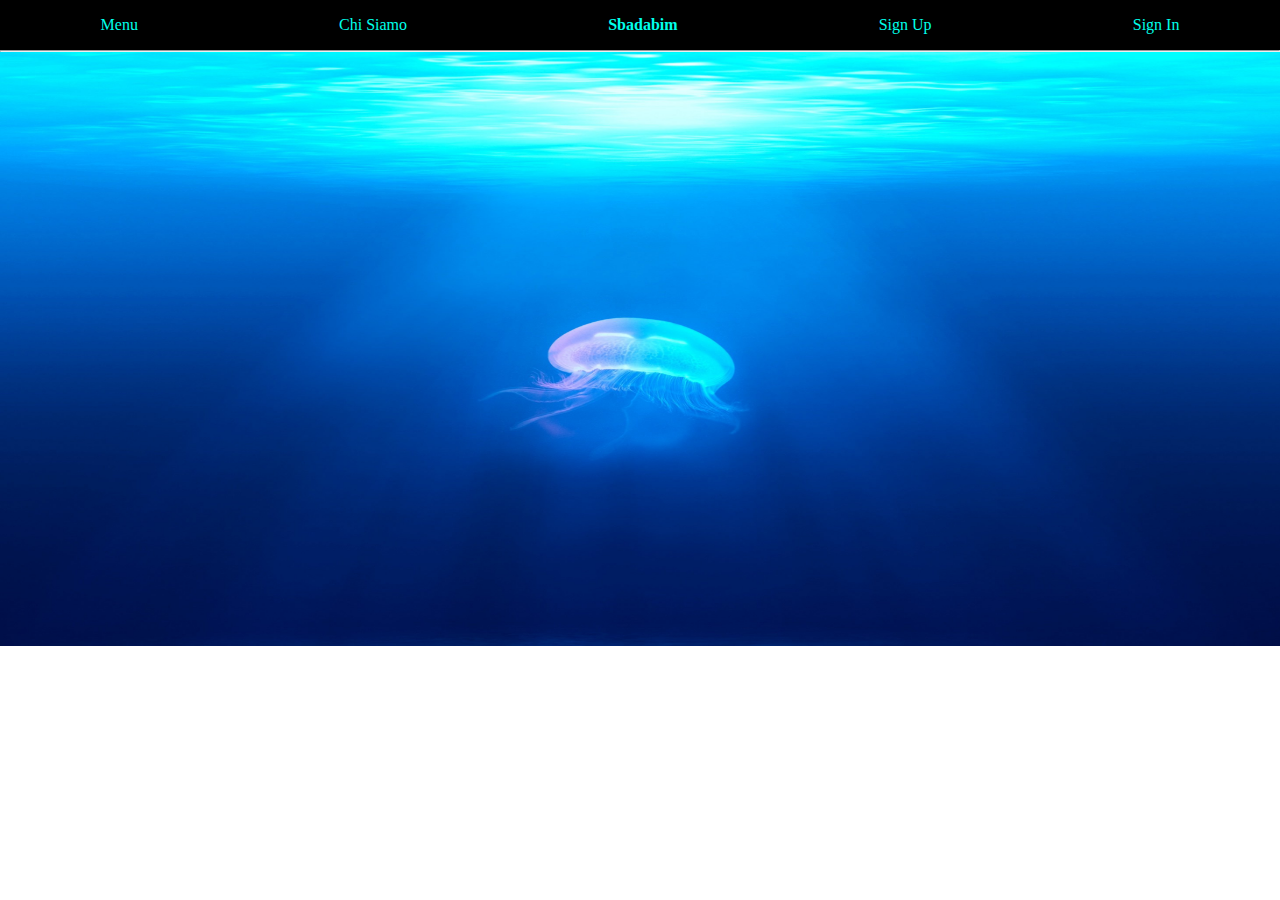
<file: index.html>
<html>
    <head>
        <title>Main Site</title>
        <link rel="stylesheet" href="stile.css">
    </head>
<body>

    <div class="menu">
  <p><a href="default.asp">Menu</a></p>
    <p><a href="chisiamo.html">Chi Siamo </a></p>
    <p><a href="sbadabim.html"><b>Sbadabim</b> </a></p>
    <p> <a href="signup.html">Sign Up</a></p>
    <p> <a href="signin.html">Sign In </a></p>
    </div>
    <hr>

    <img src="scaricare-immagini-gratis.jpg" width="1314" height="594">








    </body>
</html>
</file>
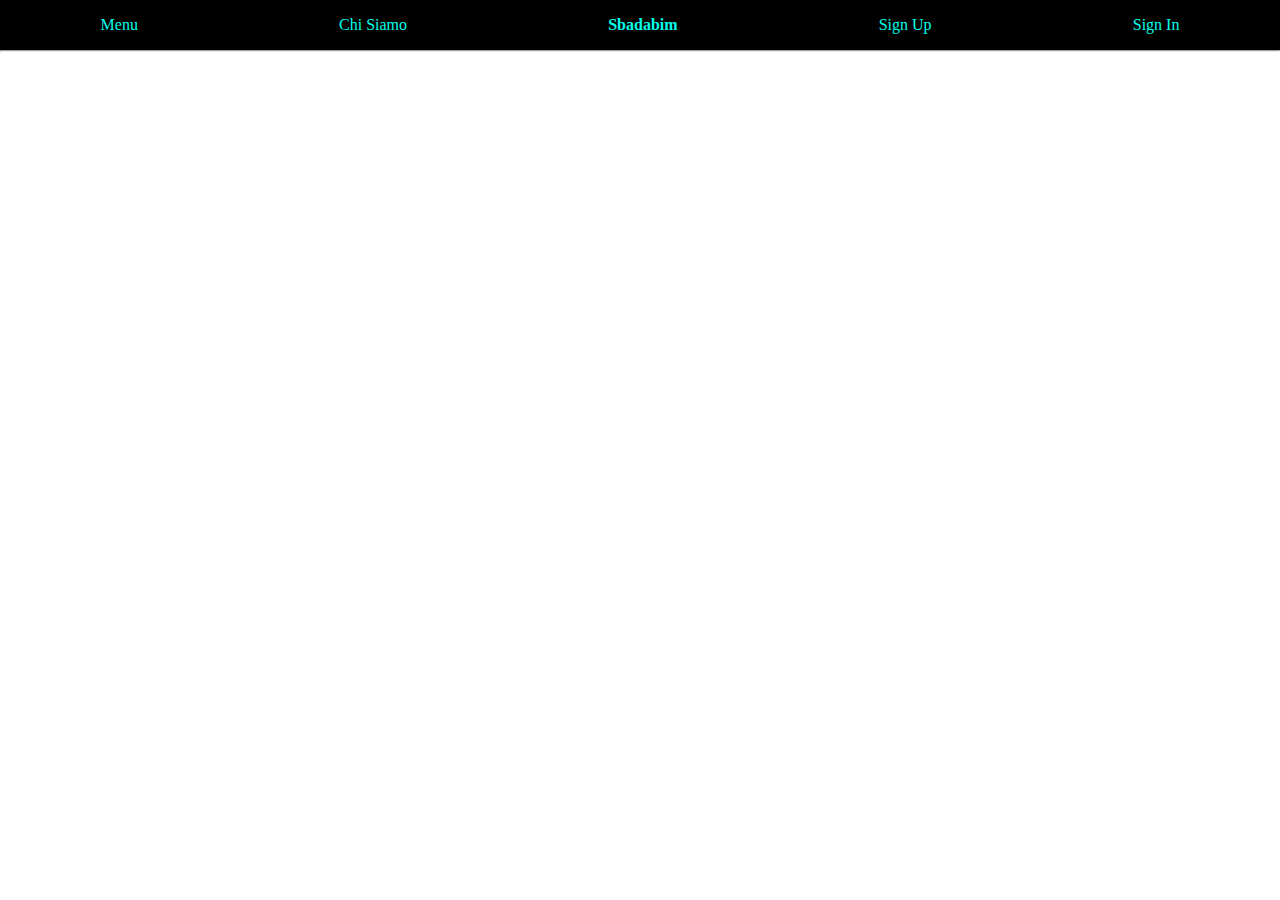
<file: chisiamo.html>
<html>
    <head>
            <title>>ChiSiamo</title>
            <link rel="stylesheet" href="stile.css">
    </head>
<body>
    
<div class="menu">
    <p>Menu</p>
    <p><a href="chisiamo.html">Chi Siamo </a></p>
    <p><a href="sbadabim.html"><b>Sbadabim</b> </a></p>
    <p> <a href="signup.html">Sign Up</a></p>
    <p> <a href="signin.html">Sign In </a></p>
    </div>
    <hr>

</body>
    
</html>
</file>
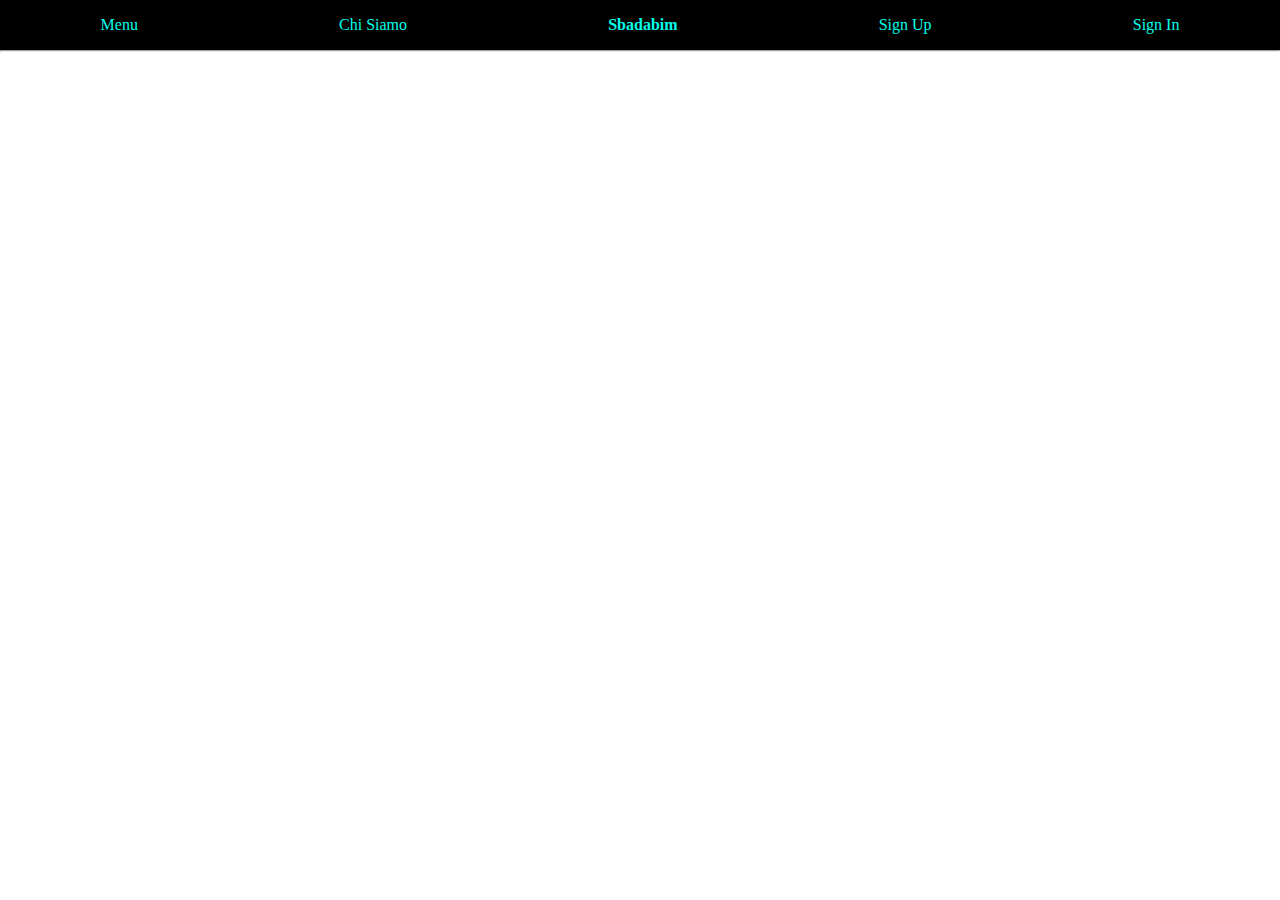
<file: sbadabim.html>
<html>
    <head>
            <title>>Sbadabim</title>
            <link rel="stylesheet" href="stile.css">
    </head>
<body>
    
<div class="menu">
    <p>Menu</p>
    <p><a href="chisiamo.html">Chi Siamo </a></p>
    <p><a href="sbadabim.html"><b>Sbadabim</b> </a></p>
    <p> <a href="signup.html">Sign Up</a></p>
    <p> <a href="signin.html">Sign In </a></p>
    </div>
    <hr>

</body>
    
</html>
</file>
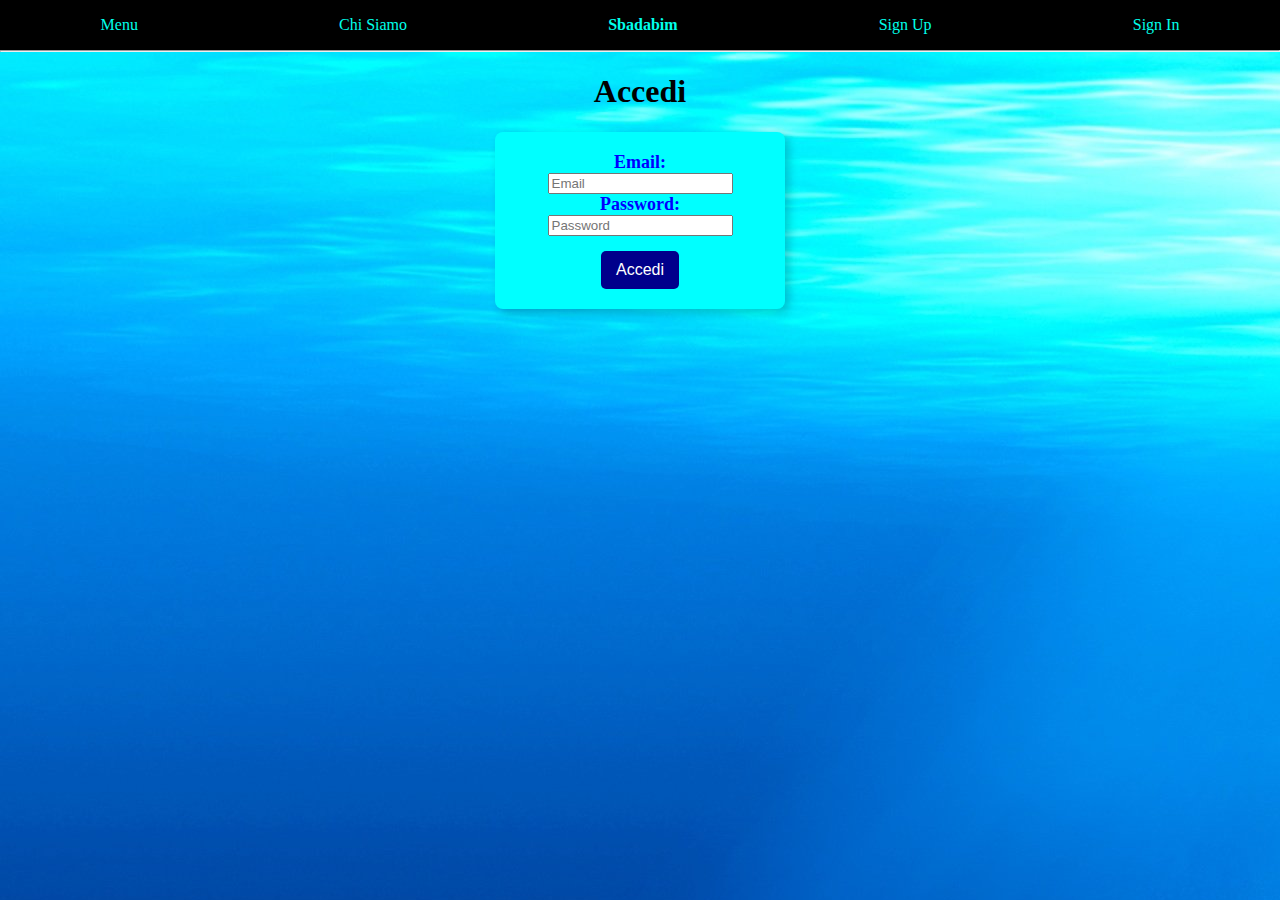
<file: signin.html>
<html>
    <head>
            <title>>SignIn</title>
            <link rel="stylesheet" href="stile.css">
	    <link rel="stylesheet" href="stilesign.css">
    </head>
<body background="scaricare-immagini-gratis.jpg">
    
<div class="menu">
    <p>Menu</p>
    <p><a href="chisiamo.html">Chi Siamo </a></p>
    <p><a href="sbadabim.html"><b>Sbadabim</b> </a></p>
    <p> <a href="signup.html">Sign Up</a></p>
    <p> <a href="signin.html">Sign In </a></p>
    </div>
    <hr>   

<h1>Accedi</h1>
<form class="menu-form" action="login.php" method="POST">
        <label for="nome">Email:</label><br>
	<input type="email" name="email" placeholder="Email" required>
        <label for="nome">Password:</label><br>
	<input type="password" name="pass" placeholder="Password" required>
        <a href="login.php">
	<button type="submit">Accedi</button>
	</a>
    </form>



</body>
    
</html>
</file>
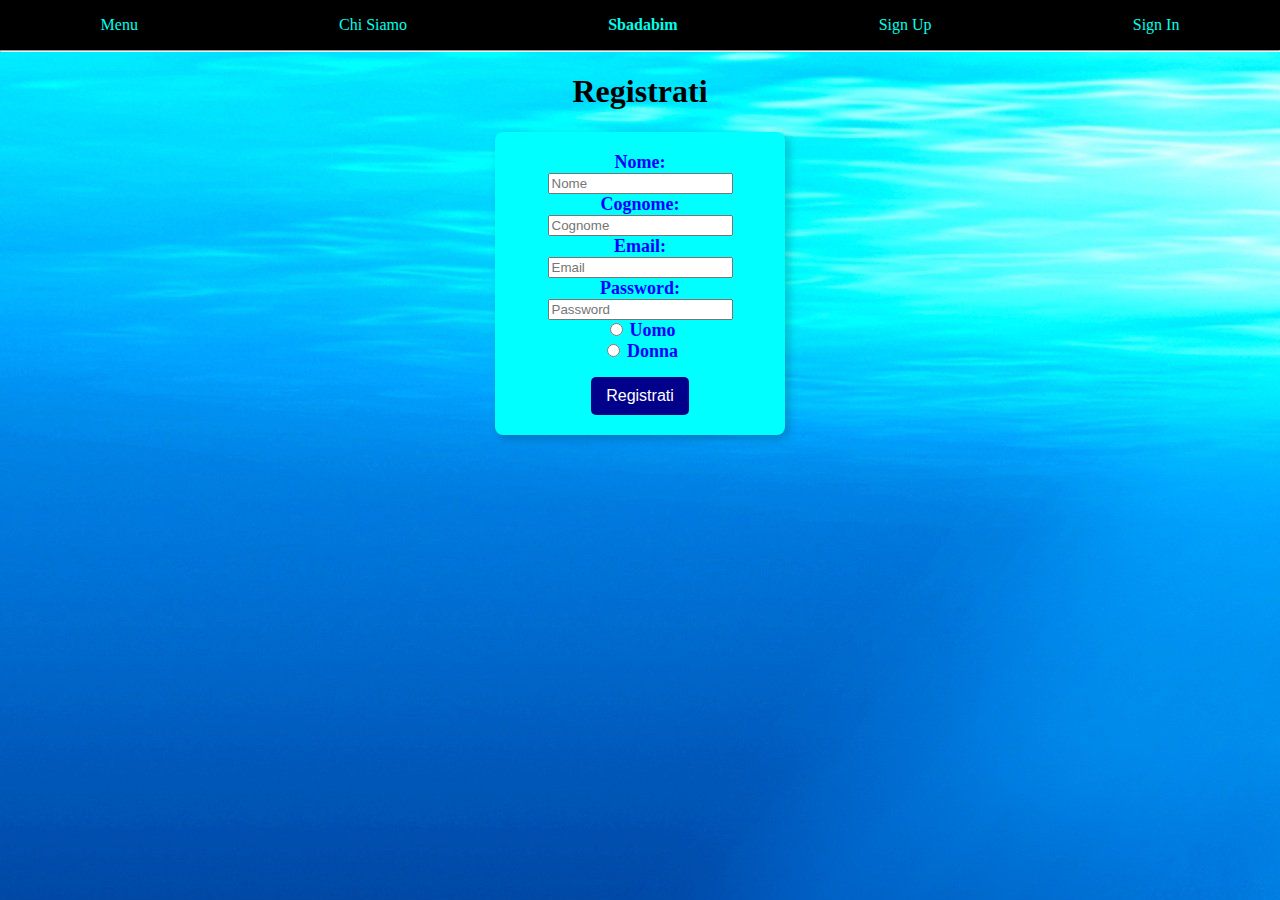
<file: signup.html>
<html>
    <head>
            <title>>SignUp</title>
            <link rel="stylesheet" href="stile.css">
            <link rel="stylesheet" href="stilesign.css">
    </head>
<body background="scaricare-immagini-gratis.jpg" >
    
<div class="menu">
    <p>Menu</p>
    <p><a href="chisiamo.html">Chi Siamo </a></p>
    <p><a href="sbadabim.html"><b>Sbadabim</b> </a></p>
    <p> <a href="signup.html">Sign Up</a></p>
    <p> <a href="signin.html">Sign In </a></p>
    </div>
    <hr>

<h1>Registrati</h1>

<div> 
    <form class="menu-form" action="php.php" method="POST">
        <label for="nome">Nome:</label><br>
        <input type="text" name="nome" placeholder="Nome"><br>
        <label for="cognome">Cognome:</label><br>
        <input type="text" name="cognome" placeholder="Cognome"><br>
        <label for="email">Email:</label><br>
        <input type="email" name="email" required placeholder="Email"><br>
	<label for="pass">Password:</label><br>
        <input type="password" name="pass" required placeholder="Password" ><br>
        <input type="radio" name="sesso" value="uomo">
        <label for="uomo">Uomo</label><br>
        <input type="radio" name="sesso" value="donna">
        <label for="donna">Donna</label><br>
	<a href="php.php">
	<button type="submit">Registrati</button>
	</a>

</form> 
</div>    
   

</body>
</html>
</file>
<file: stile.css>
.menu {
    text-align: center;
    display: grid;
    grid-auto-flow: column; /* Dispone gli elementi in riga */
    align-items: start; /* Allinea in alto */
    background-color: rgb(0, 0, 0);

}

a{
    color: rgb(0, 255, 234);
    text-decoration: none;
}

p{
    color: rgb(0, 255, 234);
}

body {
    margin: 0;
}

hr{
    margin: 0;
    color: rgb(0, 255, 234);
}

img{
    margin: 0;
    image-rendering: optimizeQuality;
}
</file>
<file: stilesign.css>
.menu-form {
    background-color: aqua;
    padding: 20px;
    border-radius: 8px;
    box-shadow: 4px 4px 10px rgba(0, 0, 0, 0.2);
    width: 250px;
    margin: auto;
    text-align: center;
}

h1{
	text-align: center;
}

.menu-form label {
    font-size: 18px;
    font-weight: bold;
    margin-bottom: 10px;
    color: blue;
    text-align: center;
} 

.menu-form select {
    width: 100%;
    padding: 10px;
    border-radius: 5px;
    border: 1px solid #ccc;
    font-size: 16px;
    background-color: #fff;
    cursor: pointer;
} 

.menu-form button {
    margin-top: 15px;
    background-color: darkblue;
    color: white;
    padding: 10px 15px;
    border: none;
    border-radius: 5px;
    font-size: 16px;
    cursor: pointer;
    text-align: center;
}
</file>
